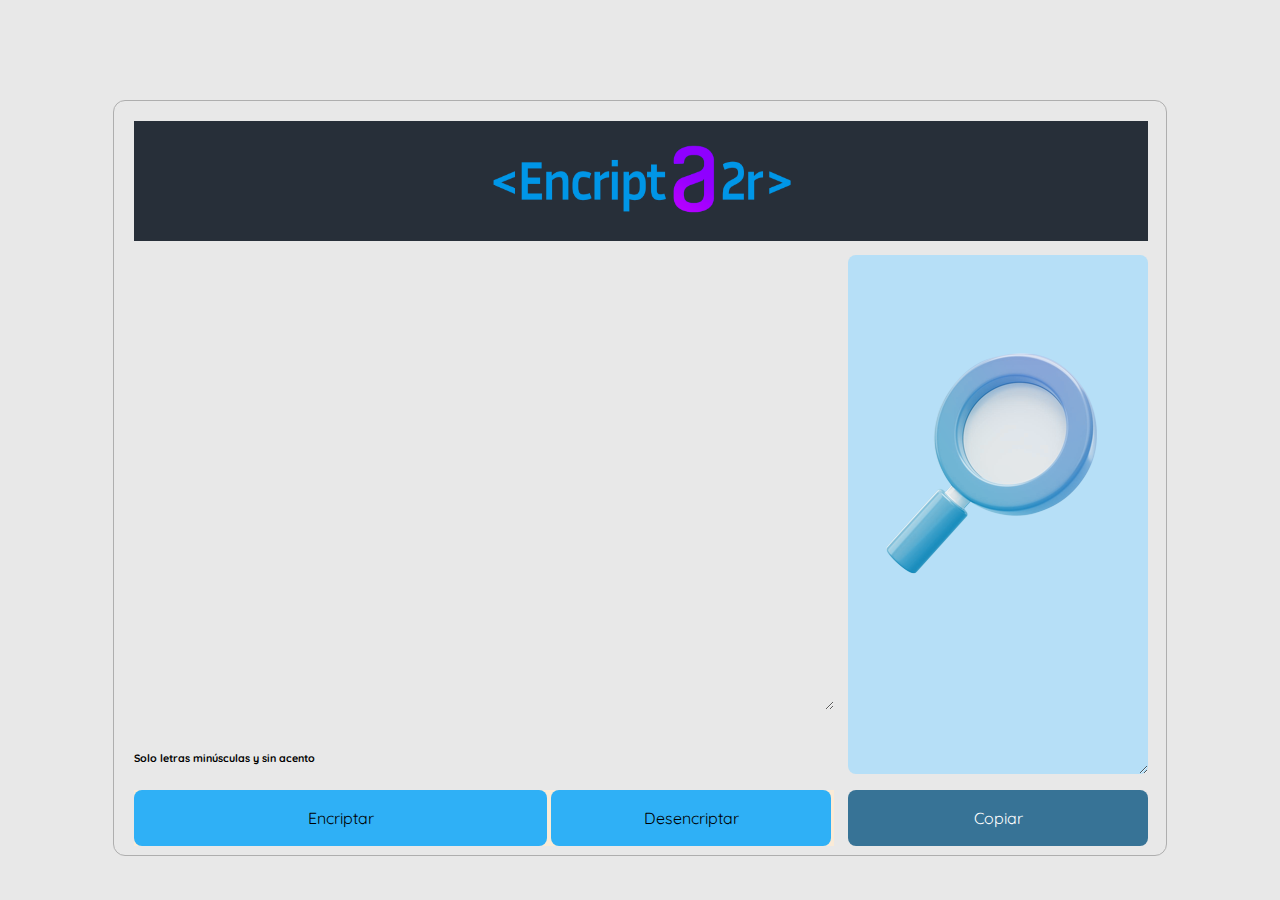
<file: index.html>
<!DOCTYPE html>
<html>
<title></title>
<head>
   <!-- google fonts -->
    <link rel="preconnect" href="https://fonts.googleapis.com">
    <link rel="preconnect" href="https://fonts.gstatic.com" crossorigin>
    <link href="https://fonts.googleapis.com/css2?family=Quicksand&display=swap" rel="stylesheet">

    <!-- estilos css -->
    <link rel="stylesheet" href="Encrypt_style.css">

</head>
<body>
    <section>
        <div class="grid-container">

            <div class="grid-item1">
                <img src="encriptalogo.png" alt="" >
            </div>

            <div class="grid-item2">
                <textarea class="textarea1" id="encriptar "type="text"placeholder="Ingrese el texto que deseas encriptar aquí"  > </textarea>
               <h6> Solo letras minúsculas y sin acento</h6> 
                <div class="buttons">
                    <input class="boton1" type="submit"  onclick="btnEncriptar()" value="Encriptar"></input>

                    <input class="boton2" onclick="btnDesencriptar()"  type="submit" value="Desencriptar"></input>
    
                </div>

            </div>
            
            <div class="grid-item3">
                
               <textarea class="textarea2" id="texto" type="text" placeholder="Escribe aquí"> </textarea>
            
                     <input class="botoncopiar" onclick="copiar()" type="submit" value="Copiar"></input>

            </div>

            </div>
        </div>
    </section>
    <script src="app.js"></script>
</body>
</html>
</file>
<file: Encrypt_style.css>
body {
    margin: 0px;
    /*background-image: url("/Users/edwardabreu/Documents/codeEncrypt Alura/images/8289979_25331.jpg");
    background-size: 50%;
    */
    background-color: #e8e8e8;
    
    }
    
    section {
    margin: auto;
    margin-top: 100px;
    width: 1000px;
    height: max-content;
    border: solid #aeaeae 1px ;
    padding:20px; 
    padding-right: 32px; 
    border-radius: 12px;
    }
    
    div img {
    width:380px;
    }
    
    .grid-container {
    display: grid;
    grid-template-rows: 120px 580px;
    grid-template-columns: 70% 30%;
    gap: 14px;
    }
    
    h6 {
    font-family: 'Quicksand', sans-serif;
    }
    
    .grid-item1{
    display: flex;
    justify-content: center;
    background-color: rgb(39, 47, 57);
    grid-column: span 2 ;
    }
    
    .grid-item2{
    /* background-color: rgb(189, 19, 141); */
    grid-row: span 1;
    }
    
    .grid-item3{
    /* background-color: rgb(223, 255, 127); */
    grid-column: span 1;
    }
    
    .textarea1 {
    border: none;
    background-color: #e8e8e8;
    width: 100%;
    height: 439px;
    margin:  0 0 12px 0 ;
    padding: 8px 0;
    border-radius: 8px;
    /* box-shadow: 2px 2px 10px 1px rgba(0, 0, 0, 0.15);*/
    font-size: 24px;
    font-family: 'Quicksand', sans-serif;
    }
    
    .textarea1:focus {
    outline: none;
    }
    
    .textarea2 {
    border: none;
    width: 100%;
    background-image: url(c18204699988879836cf630cac112d37e6cf933f.png);
    background-repeat: no-repeat;
    background-position: 50% 10%;
    background-color: rgb(182, 223, 247);
    height: 503px;
    margin:  0 0 12px 0 ;
    padding: 8px 0;
    border-radius: 8px;
    /* box-shadow: 2px 2px 10px 1px rgba(0, 0, 0, 0.15);*/
    text-align: center;
    font-size: 24px;
    font-family: 'Quicksand', sans-serif;
    }
        
    ::placeholder {
    color: rgba(1, 56, 133, 0.754);
    }
    
    .textarea2:focus {
    outline: none;
    }
    
    
    .buttons{
    display: inline-block;
    background-color: antiquewhite;   
    width: 100%;
    height: max-content }
    
    
    .boton1 {
    padding: 18px 0px;
    width: 59%;
    margin: auto 0 ;
    border: solid #131313 1px ;
    border-radius: 8px;
    font-size: 16px;
    font-family: 'Quicksand', sans-serif;
    border: none;
    background-color: rgb(47, 176, 246);
    }
    
    .boton2 {
    padding: 18px 0px;
    width: 40%;
    margin: auto 0 ;
    border: solid #131313 1px ;
    border-radius: 8px;
    font-size: 16px;
    font-family: 'Quicksand', sans-serif;
    border: none;
    background-color: rgb(47, 176, 246);
    }
            
    .botoncopiar {
    padding: 18px 0px;
    width: 100%;
    margin: auto 0 ;
    border: solid #131313 1px ;
    border-radius: 8px;
    font-size: 16px;
    font-family: 'Quicksand', sans-serif;
    border: none;
    background-color: rgb(55, 115, 150);
    color: rgb(255, 255, 255);
    }
    
    
    .boton1:hover{
    background-color: rgb(14, 118, 174); 
    }
    
    .boton2:hover{
    background-color: rgb(14, 118, 174); 
    }
    
    .botoncopiar:hover{
    background-color: rgb(246, 173, 47);
    }
    
    
    /* SCREEN SIZE */
    @media screen and (max-width: 1000px) {
    
    section {
    margin: auto;
    margin-top: 100px;
    margin-top: 100px;
    width: 800px;
    height: max-content;
    border: solid #aeaeae 1px ;
    padding:20px; 
    padding-right: 32px; 
    border-radius: 12px;
    }
                
    }
    
    
    
    /* SCREEN SIZE */
    @media screen and (max-width: 850px) {
    
    section {
    margin: auto;
    margin-top: 100px;
    width: 650px;
    height: max-content;
    border: solid #aeaeae 1px ;
    padding:20px; 
    padding-right: 32px; 
    border-radius: 12px;
    }
    
    }
    
    
    /* SCREEN SIZE */
    @media screen and (max-width: 600px) {
    
    section {
    margin: auto;
    margin-top: 100px;
    width: 500px;
    height: max-content;
    border: solid #aeaeae 1px ;
    padding:20px; 
    padding-right: 32px; 
    border-radius: 12px;
    }
    
    .buttons{
    display: inline-block;
    width: 100%;
    height: max-content }
               
               
    .boton1 {
    padding: 18px 0px;
    width: 58.85%;
    margin: auto 0 ;
    border: solid #131313 1px ;
    border-radius: 8px;
    font-size: 16px;
    font-family: 'Quicksand', sans-serif;
    border: none;
    background-color: rgb(47, 176, 246);
    }
               
    .boton2 {
    padding: 18px 0px;
    width: 40%;
    margin: auto 0 ;
    border: solid #131313 1px ;
    border-radius: 8px;
    font-size: 16px;
    font-family: 'Quicksand', sans-serif;
    border: none;
    background-color: rgb(47, 176, 246);
    }
                       
    }
    
    /* SCREEN SIZE */
    @media screen and (max-width: 500px) {
    
    section {
    margin: auto;
    margin-top: 100px;
    width: 400px;
    height: max-content;
    border: solid #aeaeae 1px ;
    padding:14px; 
    border-radius: 12px;
    }
    
    div img {
    width:380px;
    }
                      
    .grid-container {
    display: grid;
    grid-template-rows: 120px 50% 30%;grid-template-columns: 1fr;
    gap: 0px;
    row-gap: 10px;
    }
                
    .grid-item1{
    display: flex;
    justify-content: center;
    background-color: rgb(39, 47, 57);
    grid-column: span 2 ;
    }
                    
    .grid-item2{
    /* background-color: rgb(189, 19, 141); */
    grid-column: span 3 
    }
                    
    .grid-item3{
    /*background-color: rgb(223, 255, 127); */
    grid-column: span 3 
    }
                
    .textarea1 {
    border: none;
    width: 100%;
    height: 220px;
    margin:  0 0 12px 0 ;
    padding: 8px 0;
    border-radius: 8px;
    }
                
    .textarea2 {
    border: none;
    width: 100%;
    background-image: url(c18204699988879836cf630cac112d37e6cf933f.png);
    background-repeat: no-repeat;
    background-position: 50% 60%;
    background-size: 50%;
    height: 150px;
    margin:  0 0 12px 0 ;
    padding: 8px 0;
    border-radius: 8px;
    /* box-shadow: 2px 2px 10px 1px rgba(0, 0, 0, 0.15);*/
    text-align: center;
    font-size: 24px;
    font-family: 'Quicksand', sans-serif;
    }
                    
    }
    
    /* 375 */   
    @media screen (min-width: 370px) and (max-width: 425px) {
       
    section {
    margin: auto;
    width: 322px;
    height: max-content;
    border: solid #aeaeae 1px ;
    padding:20px; 
    border-radius: 12px;
    }
                                
    .grid-container {
    display: grid;
    grid-template-rows: 120px 70% 30%;
    grid-template-columns: 1fr;
    gap: 0px;
    row-gap: 14px ;           
    }
                        
    .grid-item1{
    background-color: aquamarine;
    grid-column: span 3 ;
    }
                            
    .grid-item2{
    /* background-color: rgb(189, 19, 141); */
    grid-column: span 3 
    }
                            
    .grid-item3{
    /* background-color: rgb(223, 255, 127); */
    grid-column: span 3 
    }
                        
    .textarea1 {
    border: none;
    width: 100%;
    height: 198px;
    margin:  0 0 12px 0 ;
    padding: 8px 0;
    border-radius: 8px;
    }
                        
    .textarea2 {
    border: none;
    width: 100%;
    height: 134px;
    margin:  0 0 12px 0 ;
    padding: 8px 0;
    border-radius: 8px;
    }
    
    .buttons{
    display: inline-block;
    width: 100%;
    height: max-content }
                               
    .boton1 {
    padding: 18px 0px;
    width: 57.85%;
    margin: auto 0 ;
    border: solid #131313 1px ;
    border-radius: 8px;
    font-size: 16px;
    font-family: 'Quicksand', sans-serif;
    border: none;
    background-color: rgb(47, 176, 246);
    }
    
    .boton2 {
    padding: 18px 0px;
    width: 40%;
    margin: auto 0 ;
    border: solid #131313 1px ;
    border-radius: 8px;
    font-size: 16px;
    font-family: 'Quicksand', sans-serif;
    border: none;
    background-color: rgb(47, 176, 246);
     }
    
    }


    /* 300 */   
    @media screen (min-width: 320px) and (max-width: 370px) {
       
        section {
        margin: auto;
        width: 200px;
        height: max-content;
        border: solid #aeaeae 1px ;
        padding:16px; 
        border-radius: 12px;
        background-color: aquamarine;
        }
                                    
        .grid-container {
        display: grid;
        grid-template-rows: 120px 70% 30%;
        grid-template-columns: 1fr;
        gap: 0px;
        row-gap: 14px ;           
        }
                            
        .grid-item1{
        background-color: aquamarine;
        grid-column: span 3 ;
        }
                                
        .grid-item2{
        /* background-color: rgb(189, 19, 141); */
        grid-column: span 3 
        }
                                
        .grid-item3{
        /* background-color: rgb(223, 255, 127); */
        grid-column: span 3 
        }
                            


        }
</file>
